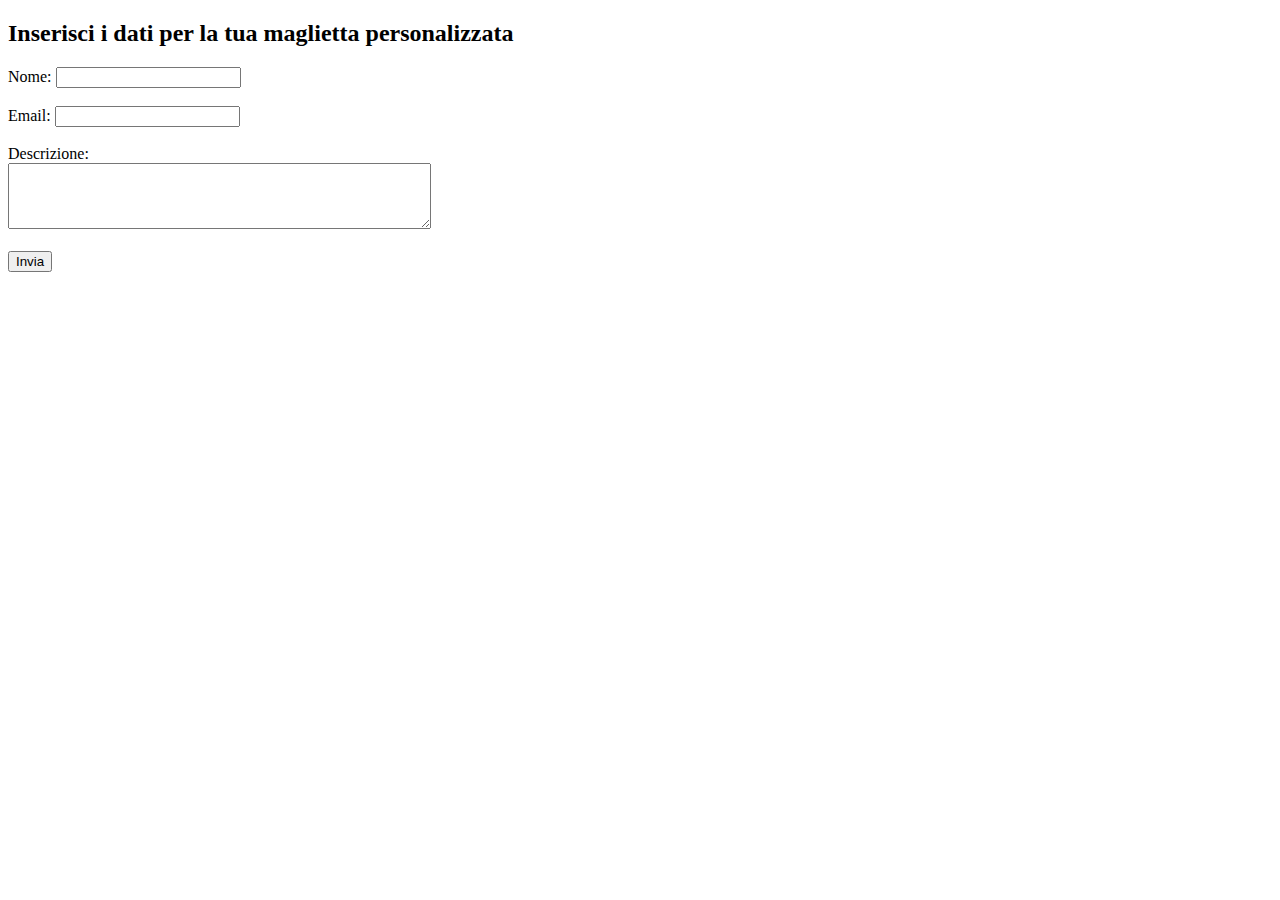
<file: index.html>
<!DOCTYPE html>
<html lang="it">
<head>
    <meta charset="UTF-8">
    <meta name="viewport" content="width=device-width, initial-scale=1.0">
    <title>Form di Inserimento Magliette Personalizzate</title>
</head>
<body>
    <h2>Inserisci i dati per la tua maglietta personalizzata</h2>
    <form id="formMaglietta" method="POST" action="insert.php">
        <label for="name">Nome:</label>
        <input type="text" id="name" name="name" required><br><br>
        <label for="email">Email:</label>
        <input type="email" id="email" name="email" required><br><br>
        
        <label for="description">Descrizione:</label><br>
        <textarea id="description" name="description" rows="4" cols="50" required></textarea><br><br>
        
        <input type="submit" name="submit" value="Invia">
    </form>

    <div id="messaggio-conferma"></div>

    <script>
        // Script JavaScript per gestire l'invio del form via AJAX
        document.getElementById('formMaglietta').addEventListener('submit', function(event) {
            event.preventDefault(); // Evita il submit normale del form
            
            // Crea un oggetto FormData con i dati del form
            let formData = new FormData(this);
            
            // Invia i dati del form via AJAX a insert.php
            fetch('insert.php', {
                method: 'POST',
                body: formData
            })
            .then(response => response.text())
            .then(data => {
                document.getElementById('messaggio-conferma').innerHTML = data; // Mostra il messaggio di conferma/errore
                document.getElementById('formMaglietta').reset(); // Resetta il form dopo l'invio
            })
            .catch(error => {
                console.error('Errore durante l\'invio dei dati:', error);
            });
        });
    </script>
</body>
</html>
</file>
